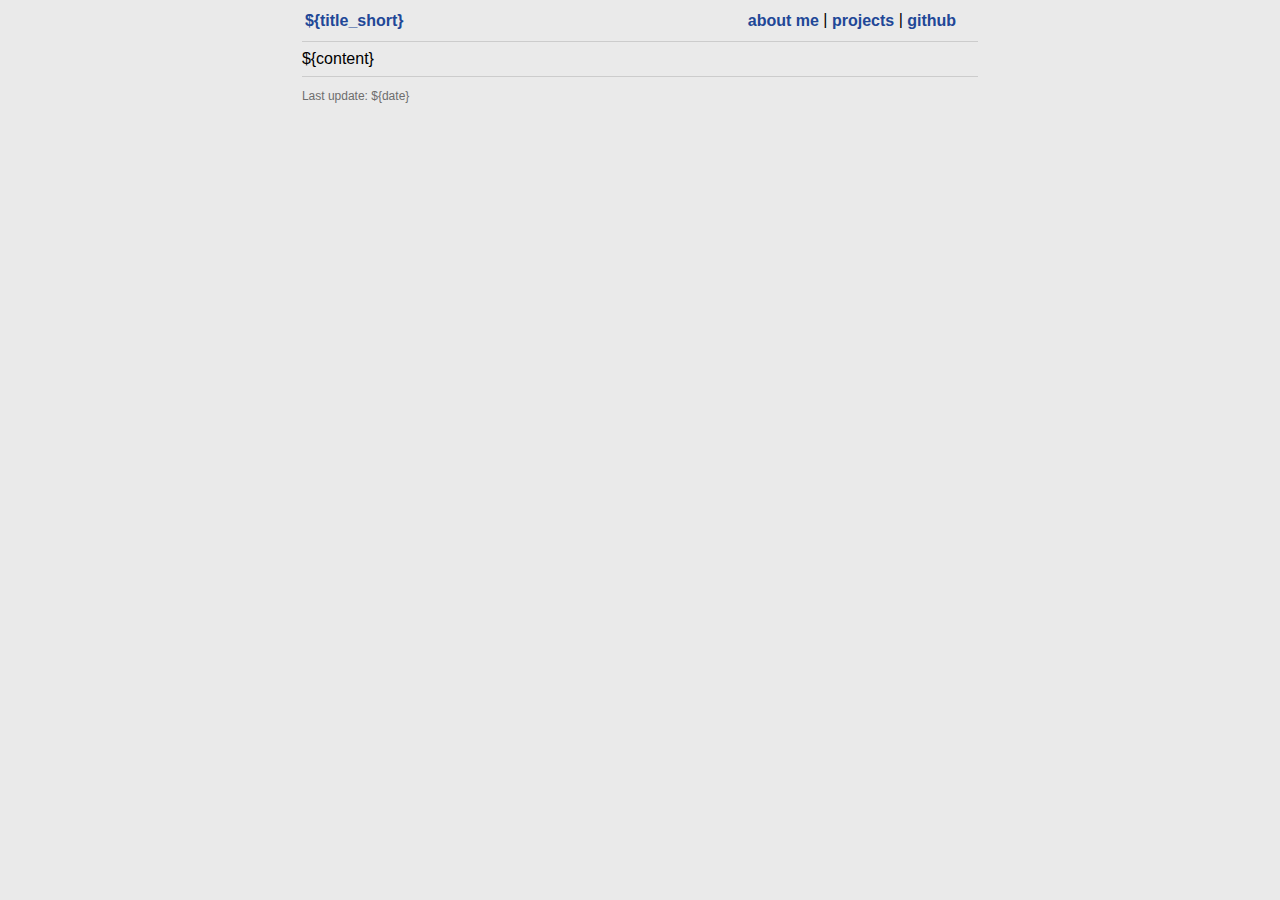
<file: example/template.html>
<!DOCTYPE html>
<html lang="${lang}">
<head>
	<meta http-equiv="Content-Type" content="text/html; charset=UTF-8" />
	<meta http-equiv="Content-Language" content="${lang}" />
	<meta name="viewport" content="width=device-width" />
	<meta name="keywords" content="${keywords}" />
	<meta name="description" content="${description}" />
	<meta name="author" content="${author}" />
	<title>${pagetitle}</title>
	<link rel="stylesheet" href="style.css" type="text/css" />
	<link rel="alternate" href="atom.xml" type="application/atom+xml" title="${sitetitle} Atom Feed" />
	<link rel="alternate" href="atom_content.xml" type="application/atom+xml" title="${sitetitle} Atom Feed with content" />
	<link rel="icon" href="/favicon.png" type="image/png" />
</head>
<body>
    <header>
        <nav id="menuwrap">
            <table id="menu" width="100%" border="0">
            <tr>
                <td id="links" align="left">
                    <a href="index.html">${title_short}</a>
                </td>
                <td id="links-contact" align="right">
                    <span class="hidden"> | </span>
                    <a href="about.html" title="about">about me</a> |
                    <a href="projects.html" title="projects">projects</a> |
                    <a href="https://github.com/" title="GitHub-Profil">github</a>
                </td>
            </tr>
            </table>
        </nav>
    </header>
	<main>
        <hr />
        ${content}
    </main>
    <footer>
        <hr />
        <p>Last update: ${date}</p>
    </footer>
</body>
</html>
</file>
<file: example/style.css>
body {
	background-color: #eaeaea;
	color: #000;
    font-family: sans-serif;
    margin: 0;
	padding: 1ex;
}
.hidden {
	display: none;
}
#menuwrap,
#menu,
main,
footer {
	margin: 0px auto;
	max-width: 80ex;
}
a {
    color: #214797;
    text-decoration: none;
}
h1 {
	font-size: 140%;
}
h2 {
	font-size: 120%;
}
h3, h4, h5, h6 {
	font-size: 100%;
}
hr {
    border: none;
    height: 1px;
    background-color: #cccccc;
}
img {
    max-height: 500px;
}
figure {
    text-align: center;
}
figure img {
    display: inline-block;
}
#menu a {
	font-weight: bold;
	vertical-align: middle;
}
.columns {
    display: flex;
}
.leftcolumn {
	float: left;
	padding 10px;
	box-sizing: border-box;
	width: 100%;
    max-width: 60%;
}
.rightcolumn {
	float: right;
	box-sizing: border-box;
	width: 100%;
    max-width: 40%;
}
.rounded img {
	border-radius: 50% ;
}

#blogposts-table tr.year-row td {
	font-weight: bold;
    padding-top: 0.5em;
}

#blogposts-table tr.first-year-row td {
	padding-top: 0;
}

#blogposts-table td.date-cell {
  white-space: nowrap;
  vertical-align: top;
  padding-right: 10px;
}

#cv-table th, td {
    vertical-align: top;
    padding-right: 20px;
}

#cv-table ul {
    margin: 0;
}

footer {
    color: #6d6d6d;
}
footer p {
    font-size: 75%;
}
</file>
